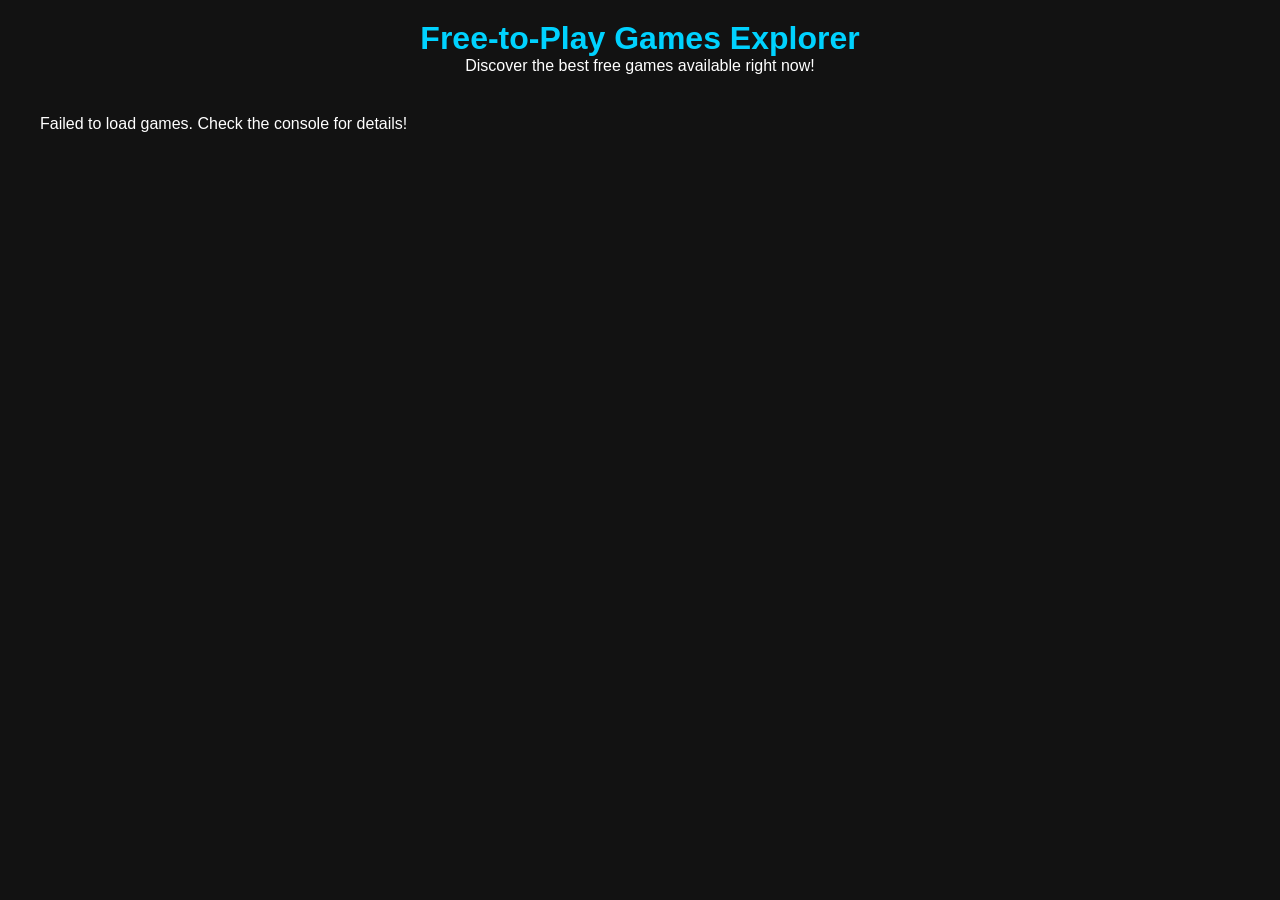
<file: free-to-play/index.html>
<!DOCTYPE html>
<html lang="en">
<head>
  <meta charset="UTF-8">
  <meta name="viewport" content="width=device-width, initial-scale=1.0">
  <title>Free-to-Play Games</title>
  <link rel="stylesheet" href="style.css">
</head>
<body>
  
  <header>
    <h1>Free-to-Play Games Explorer</h1>
    <p>Discover the best free games available right now!</p>
  </header>

  <main>
    <!-- We will inject our game cards into this container -->
    <div id="games-container" class="grid-container">
      <p>Loading games...</p>
    </div>
  </main>

  <script src="index.js"></script>
</body>
</html>
</file>
<file: free-to-play/style.css>
* {
  box-sizing: border-box;
  margin: 0;
  padding: 0;
}

body {
  font-family: 'Segoe UI', Tahoma, Geneva, Verdana, sans-serif;
  background-color: #121212; /* Dark mode theme! */
  color: #ffffff;
  padding: 20px;
}

header {
  text-align: center;
  margin-bottom: 40px;
}

header h1 {
  color: #00d2ff;
}

/* This creates the responsive grid */
.grid-container {
  display: grid;
  grid-template-columns: repeat(auto-fit, minmax(280px, 1fr));
  gap: 25px;
  max-width: 1200px;
  margin: 0 auto;
}

/* Styling for the individual game cards generated by JS */
.game-card {
  background-color: #1e1e1e;
  border-radius: 10px;
  overflow: hidden;
  box-shadow: 0 4px 15px rgba(0, 0, 0, 0.5);
  transition: transform 0.2s;
}

.game-card:hover {
  transform: translateY(-5px); /* Makes the card lift up when hovered */
}

.game-card img {
  width: 100%;
  height: auto;
  display: block;
}

.game-info {
  padding: 15px;
}

.game-info h3 {
  margin-bottom: 10px;
  font-size: 1.2rem;
}

.badge {
  display: inline-block;
  background: #333;
  padding: 5px 10px;
  border-radius: 20px;
  font-size: 0.8rem;
  margin-right: 5px;
  color: #00d2ff;
}
</file>
